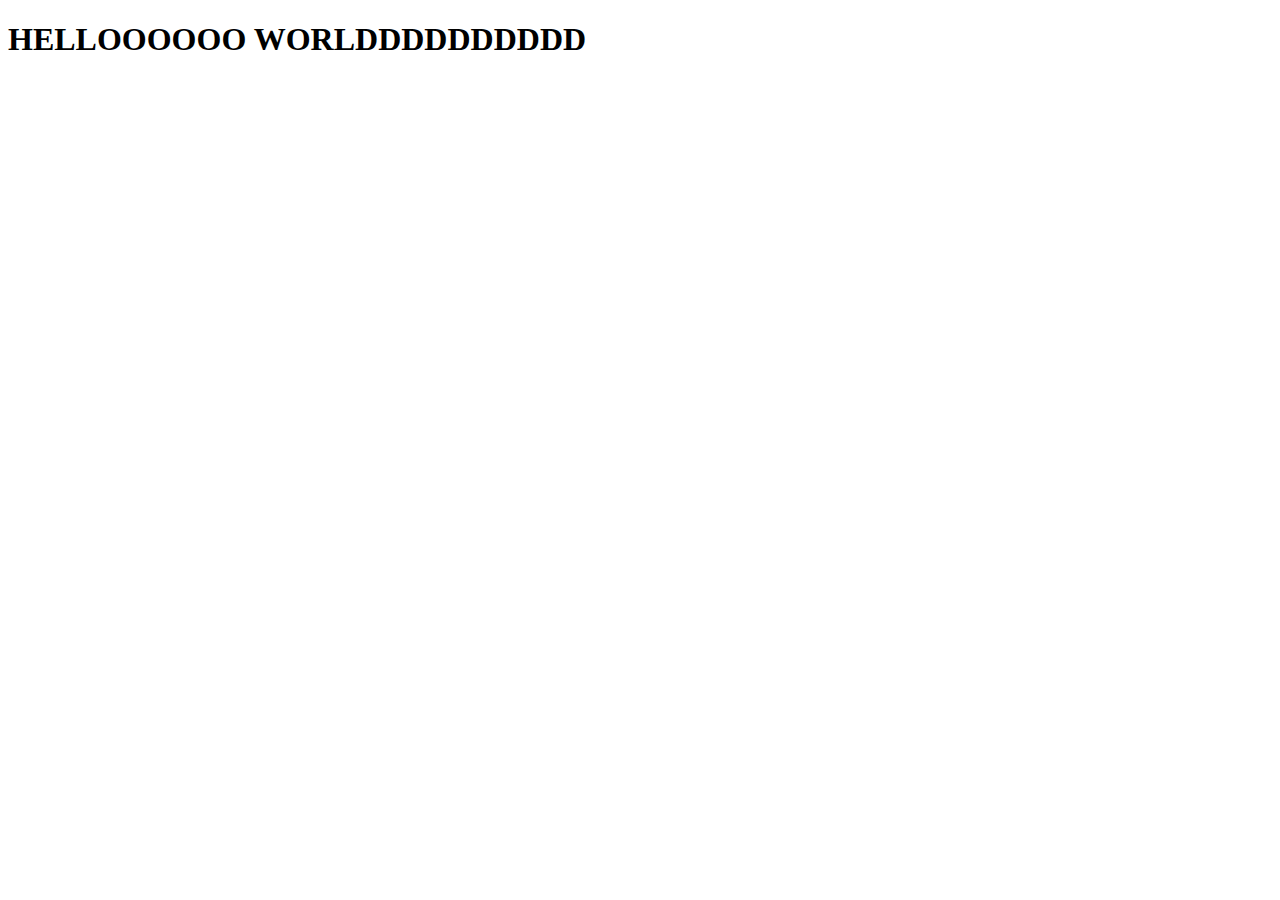
<file: Cloud_Project_landing_page2/Cloud_Project_landing_page2/Budget.html>
<!DOCTYPE html>
<html lang="en">
<head>
    <meta charset="UTF-8">
    <meta name="viewport" content="width=device-width, initial-scale=1.0">
    <title>Document</title>
</head>
<body>
    <div class="content">
        <div id="pageContainer">
            <div class="page" id="Budget"></div>
            <h1>HELLOOOOOO WORLDDDDDDDDDD</h1>
        </div>
      </div>
    
</body>
</html>
</file>
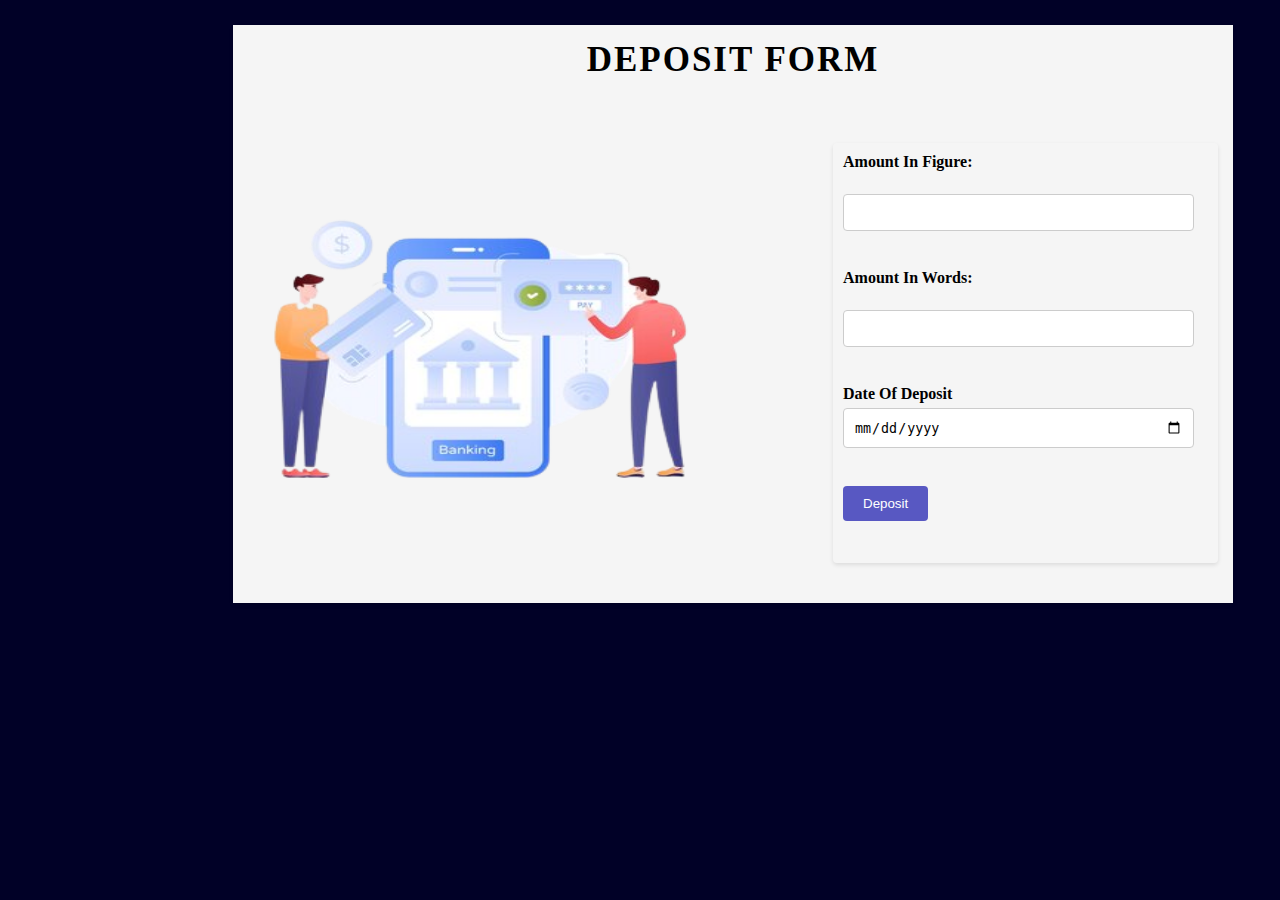
<file: Cloud_Project_landing_page2/Cloud_Project_landing_page2/deposit.html>
<!DOCTYPE html>
<html lang="en">
<head>
    <meta charset="UTF-8">
    <meta name="viewport" content="width=device-width, initial-scale=1.0">
    <title>Loan Section</title>
    <link rel="stylesheet" href="deposit.css">
</head>
<body>
    <div class="main">
        <h1>Deposit Form</h1>
        <div class="container">
            <div id="borrower-img">
                <img src="ei_1699756022593-removebg-preview.png" alt="" width="500px" height="400px">
            </div>
            <form id="loanform">
                <label for="loanAmount">Amount In Figure:</label><br>
                <input type="number" id="loanAmount" name="loanAmount">
                <br><br>
                <label for="PurposeOfLoan">Amount In Words:</label><br> 
                <input type="text" id="PurposeOfLoan" name="PurposeOfLoan"> <br><br>
                <label for="repaymentmethod">Date Of Deposit</label>
                <input type="date" id="Withdrawal_date" name="withdrawal_date">
                <br><br>
                <button type="submit">Deposit</button>
            </form>
        </div>
    </div>  
</body>
</html>
</file>
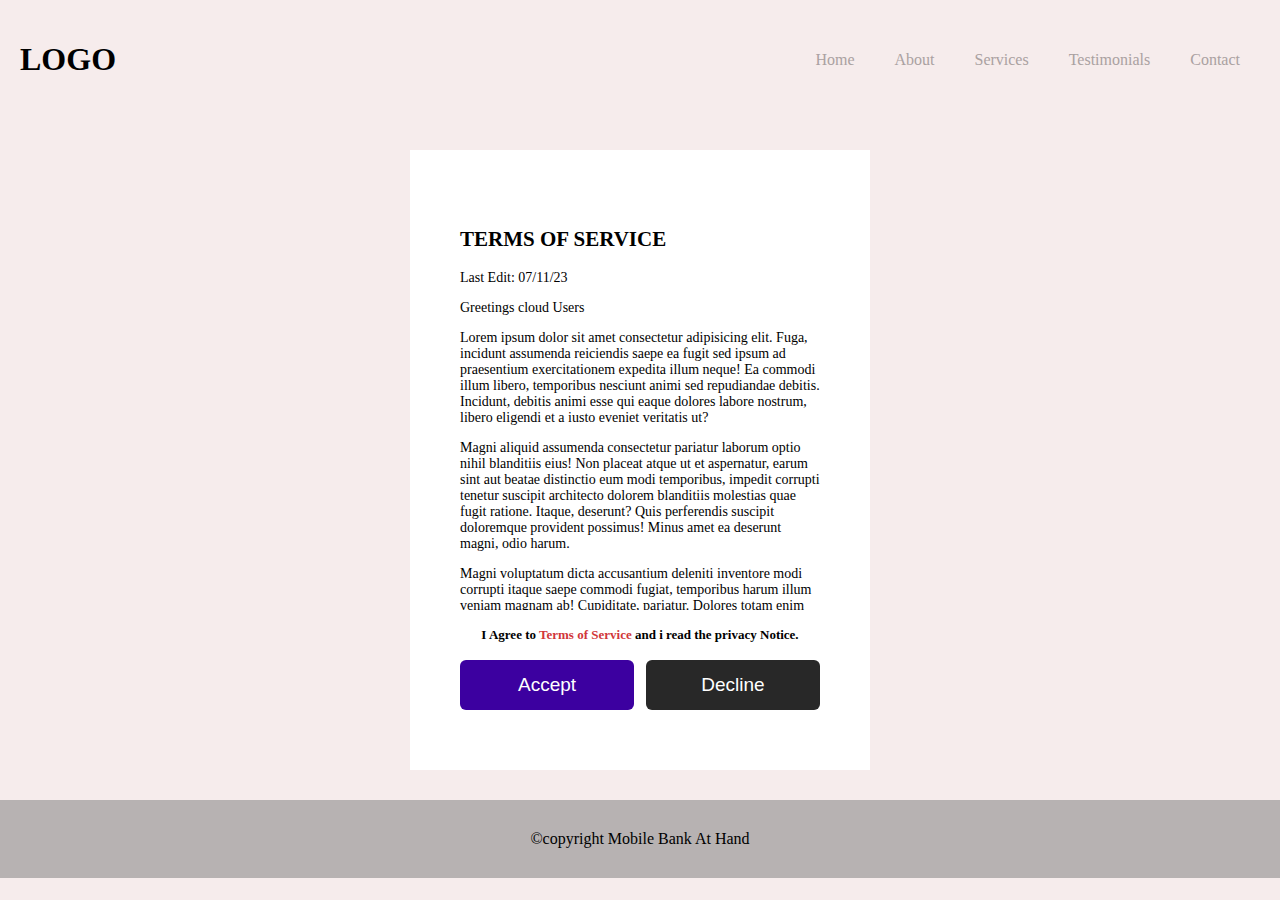
<file: Cloud_Project_landing_page2/Cloud_Project_landing_page2/terms.html>
<!DOCTYPE html>
<html lang="en">
<head>
    <meta charset="UTF-8">
    <meta http-equiv="X-UA-Compatible" content="IE=edge">
    <meta name="viewport" content="width=device-width, initial-scale=1.0">
    <title>Terms and Conditions</title>
    <link rel="stylesheet" href="terms.css">
    <script src="Landing_pages.js"></script>

</head>
<body>
    <div  class="Header" id="header">

        <h1>LOGO</h1>
        
        <ul class="Header__ul">
         
            <li class ="Header__li">
            <a href="landing_Pages.php" class="linkColor1"> Home </a>
            <div class='menu__indicator' ></div> 
            </li>
        
            <li class ="Header__li">
                <a href="landing_Pages.php#about" class="linkColor1"> About </a>
                <div class='menu__indicator' ></div> 
            </li>
        
        
                <li class ="Header__li">
                    <a href="landing_Pages.php#services" class="linkColor1"> Services </a>
                    <div class='menu__indicator' ></div> 
                </li>
        
        
                    <li class ="Header__li">
                        <a href="landing_Pages.php#testimonials" class="linkColor1"> Testimonials </a>
                        <div class='menu__indicator' ></div> 
                    </li>
        
        
                        <li class ="Header__li">
                            <a href="landing_Pages.php#contact" class="linkColor1"> Contact </a>
                            <div class='menu__indicator' ></div> 
                        </li>
         
          </ul>
        
          <div class='phoneMenu'>
        
          <img src="assets/menu.svg"  alt="menu" class="menuToggle" id="menu"> 
        
          <div class="sideBar trans1" id="sidebar">
          
          <img src= "assets/close.svg" alt="menu" class='menuToggle menuClose' id="close" onclick="click()">
        
            <ul class="phone__ul">
        
              <li>
                
              <a href="landing_Pages.php"><button class='nav__btn'> Home</button></a>
              <a href="landing_Pages.php#about"><button class='nav__btn'> About</button></a>
              <a href="landing_Pages.php#services"><button class='nav__btn'> Services</button></a>
              <a href="landing_Pages.php#testimonials"><button class='nav__btn'> Testimonials</button></a>
              <a href="landing_Pages.php#contact"><button class='nav__btn'> Contact</button></a>
               
              </li>
            
            </ul>
        
          </div>
        </div>
        
        </div>

    <div class="terms-box">
        <div class="terms-text">
            <h2>Terms of service</h2>
            <p>Last Edit: 07/11/23</p>
            <p>Greetings cloud Users</p>
            <p>Lorem ipsum dolor sit amet consectetur adipisicing elit. Fuga, incidunt assumenda reiciendis saepe ea fugit sed ipsum ad praesentium exercitationem expedita illum neque! Ea commodi illum libero, temporibus nesciunt animi sed repudiandae debitis. Incidunt, debitis animi esse qui eaque dolores labore nostrum, libero eligendi et a iusto eveniet veritatis ut?</p>
            <p>Magni aliquid assumenda consectetur pariatur laborum optio nihil blanditiis eius! Non placeat atque ut et aspernatur, earum sint aut beatae distinctio eum modi temporibus, impedit corrupti tenetur suscipit architecto dolorem blanditiis molestias quae fugit ratione. Itaque, deserunt? Quis perferendis suscipit doloremque provident possimus! Minus amet ea deserunt magni, odio harum.</p>
            <p>Magni voluptatum dicta accusantium deleniti inventore modi corrupti itaque saepe commodi fugiat, temporibus harum illum veniam magnam ab! Cupiditate, pariatur. Dolores totam enim fugit incidunt voluptatibus dolore perspiciatis aliquid vitae, officia expedita illum optio sequi accusantium temporibus esse dolorum aliquam porro corrupti eveniet et accusamus illo exercitationem nisi sit! Saepe.</p>
            <p>Impedit autem distinctio, fugit adipisci tempore incidunt facilis praesentium rerum consequatur at temporibus asperiores officia, vel officiis eaque laboriosam, vitae unde enim? Animi numquam rerum necessitatibus velit soluta, deserunt molestias nihil, doloribus, quam facilis fugiat illum explicabo! Itaque, consequuntur? At, ducimus laudantium. Non eius temporibus repellendus, aliquid sit libero unde?</p>
            <p>Quo rerum ipsam similique ex doloribus quisquam necessitatibus repellendus sit accusantium recusandae consequatur voluptatum dolorem sapiente quas, veniam repellat ab commodi neque itaque corporis? Neque corrupti optio ipsa officiis, commodi mollitia quaerat rerum aut repellat officia distinctio error fuga consequatur at ipsam culpa, a aperiam, in laborum facere enim cupiditate?</p>
            <p>Illum reiciendis nostrum iure tempore aliquam molestiae quibusdam mollitia. Voluptas minus expedita odit placeat architecto, quam neque facilis aspernatur non incidunt quibusdam eos cupiditate molestias? Voluptatem, itaque praesentium officiis eum consequuntur quae aspernatur nam in, expedita alias perferendis aperiam error voluptatum culpa velit autem suscipit provident hic cum dolorem voluptatibus!</p>
        </div>
        <h4>I Agree to <span>Terms of Service</span> and i read the privacy Notice.</h4>
        <div class="buttons">
            <button class="btn red" id="accept">Accept</button>
            <button class="btn gray" id="decline">Decline</button>
        </div>
    </div>
    
       <footer class="footer">
        <div class="copyright">&copycopyright Mobile Bank At Hand</div>
        </footer>     
</body>
<script>
    document.getElementById("accept").addEventListener("click", function(){
        window.location.href = "Registration.php";
    });
    document.getElementById("decline").addEventListener("click", function(){
        window.location.href = "Landing_Pages.php";
    });
</script>
</html>
</file>
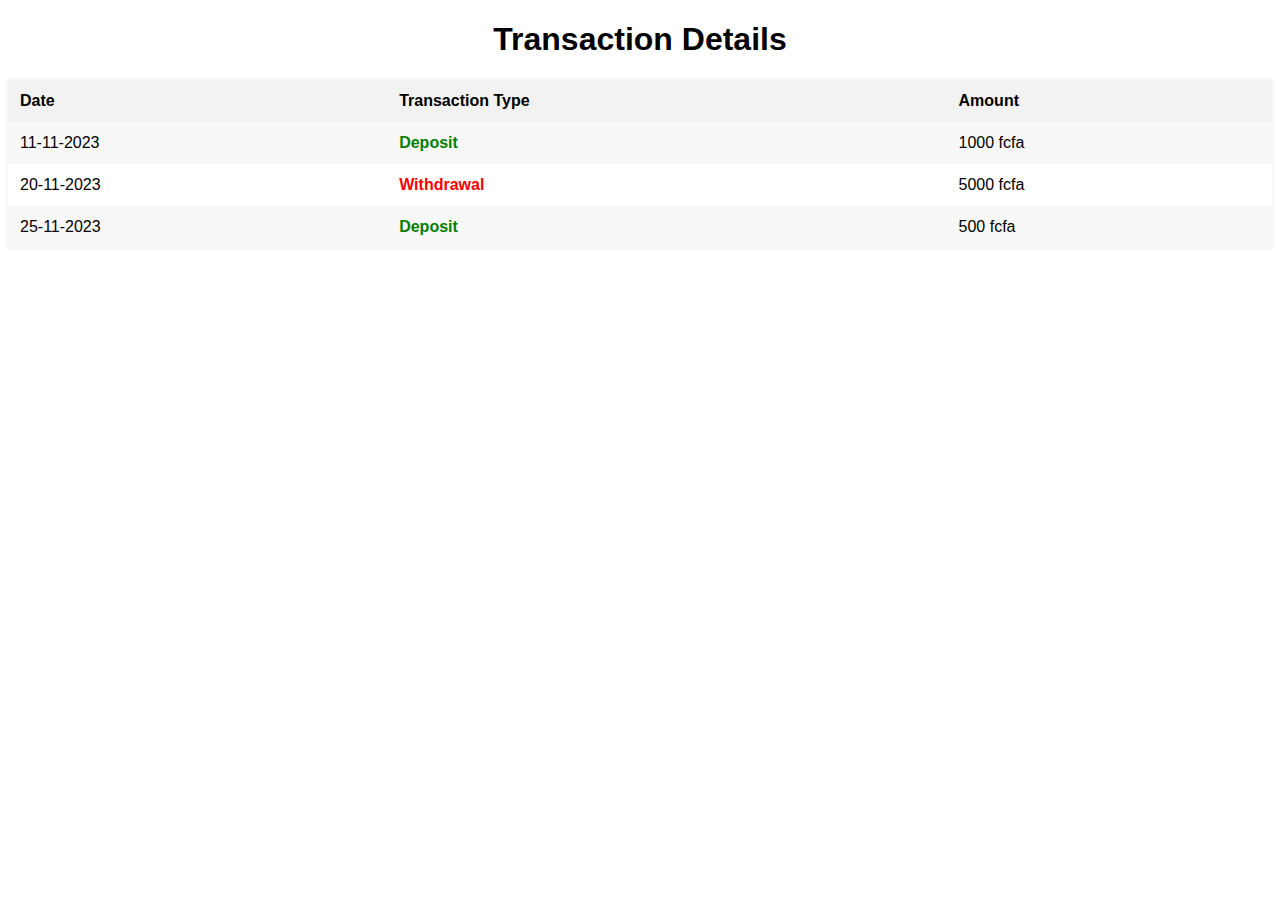
<file: Cloud_Project_landing_page2/Cloud_Project_landing_page2/transactions.html>
<!DOCTYPE html>
<html>
<head>
  <title>Transaction Detail Page</title>
  <link rel="stylesheet" href="transactions.css">
</head>
<body>
  <h1>Transaction Details</h1>
  
  <table>
    <tr>
      <th>Date</th>
      <th>Transaction Type</th>
      <th>Amount</th>
    </tr>
    <tr>
      <td>11-11-2023</td>
      <td class="deposit">Deposit</td>
      <td>1000 fcfa</td>
    </tr>
    <tr>
      <td>20-11-2023</td>
      <td class="withdrawal">Withdrawal</td>
      <td>5000 fcfa</td>
    </tr>
    <tr>
      <td>25-11-2023</td>
      <td class="deposit">Deposit</td>
      <td>500 fcfa</td>
    </tr>
  </table>
  
</body>
</html>
</file>
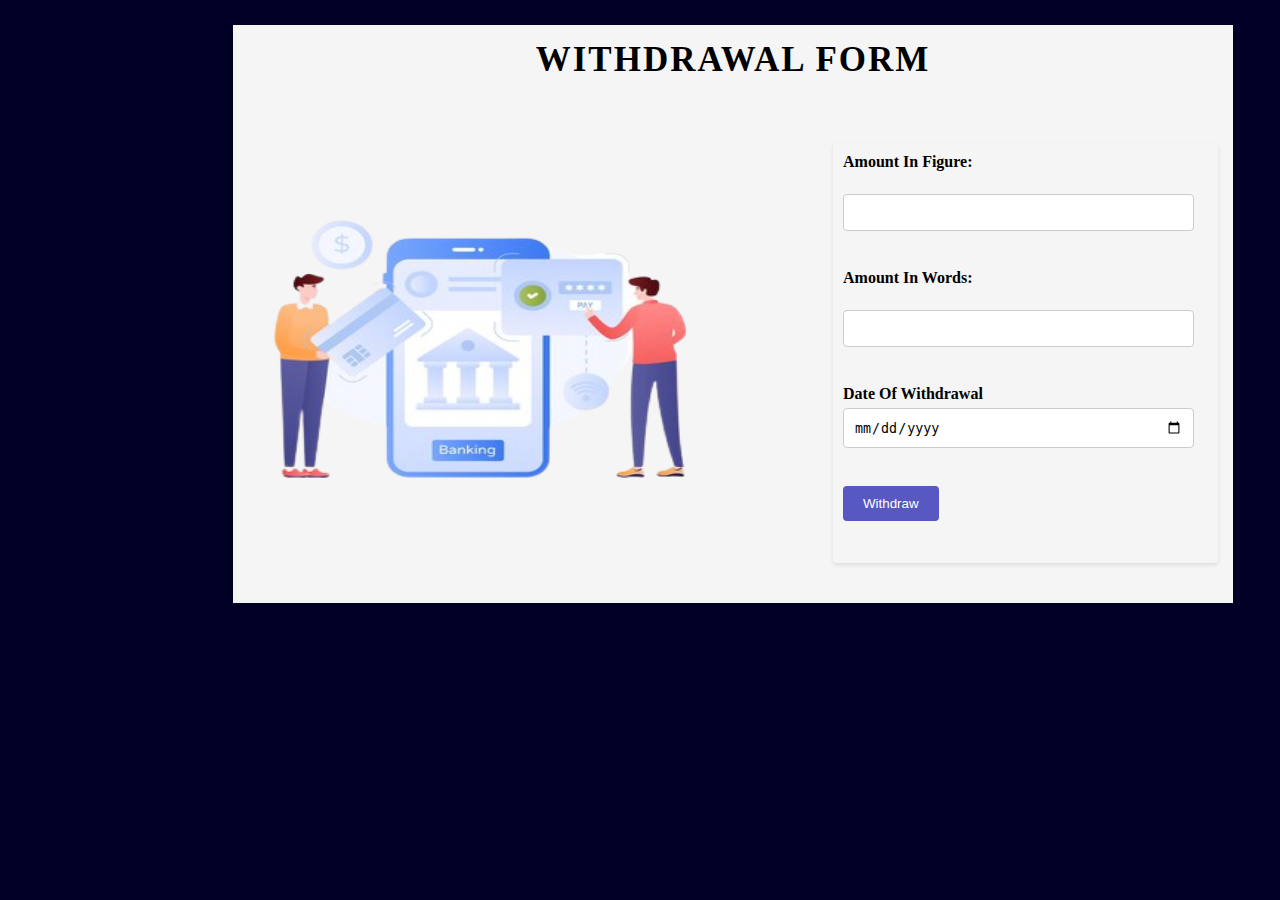
<file: Cloud_Project_landing_page2/Cloud_Project_landing_page2/withdrawals.html>
<!DOCTYPE html>
<html lang="en">
<head>
    <meta charset="UTF-8">
    <meta name="viewport" content="width=device-width, initial-scale=1.0">
    <title>Loan Section</title>
    <link rel="stylesheet" href="withdrawals.css">
</head>
<body>
    <div class="main">
        <h1>Withdrawal Form</h1>
        <div class="container">
            <div id="borrower-img">
                <img src="ei_1699756022593-removebg-preview.png" alt="" width="500px" height="400px">
            </div>
            <form id="loanform">
                <label for="loanAmount">Amount In Figure:</label><br>
                <input type="number" id="loanAmount" name="loanAmount">
                <br><br>
                <label for="PurposeOfLoan">Amount In Words:</label><br> 
                <input type="text" id="PurposeOfLoan" name="PurposeOfLoan"> <br><br>
                <label for="repaymentmethod">Date Of Withdrawal</label>
                <input type="date" id="Withdrawal_date" name="withdrawal_date">
                <br><br>
                <button type="submit">Withdraw</button>
            </form>
        </div>
    </div>  
</body>
</html>
</file>
<file: Cloud_Project_landing_page2/Cloud_Project_landing_page2/deposit.css>
body{
    background:rgb(1, 1, 39);
}
h1{
    text-align: center;
    letter-spacing: 2px;
    font-size: 35px;
    text-transform: uppercase;
    padding-top:15px;
}
.main{
    align-items: center;
    justify-content: center;
    width:1000px;
    margin-top: 25px;
    margin-left:25vh;
    box-shadow: 0 2px 4px rgba(0, 0, 0, 0.1);
    background-color: whitesmoke;
}
.container{
    display: flex;
    justify-content: space-evenly;
    align-items: center;
    height:500px;
    margin-top: 15px;
}
img{
    padding-right:100px;
}
form{
    padding:10px;
    margin-right:15px;
    border-radius: 4px;
    box-shadow: 0 2px 4px rgba(0, 0, 0, 0.1);
    width: 400px;
    height: 400px;
}
label{
    font-weight: bold;
    display: block;
    margin-bottom:5px;
    color:#000;
}
input,select{
    width: 90%;
    padding: 10px;
    border: 1px solid #ccc;
    border-radius: 4px;
    margin-bottom: 20px;
}

button{
    background-color: rgb(88, 88, 194);
    color:white;
    padding: 10px 20px;
    border: none;
    border-radius: 4px;
    cursor: pointer;
}
button:hover{
    background-color: rgb(13, 13, 43);

}

@media screen and (max-width:925px){
    body{
        box-sizing: border-box;
    }
    .main{
        max-width:400px;
        margin:25px;
    }
    .container{
        display: block;
        height:750px;
        justify-content: center;
        width:25vh;

    }
   img{
        width: auto;
        height: auto;
    }
    label{
        margin-bottom:2px;
    }
    input,select{
        margin-bottom:5px;
    }
    button{
        padding: 8px 16px;
    }
}
</file>
<file: Cloud_Project_landing_page2/Cloud_Project_landing_page2/terms.css>
body{
    margin: 0;
    padding: 0;
    background: rgba(246, 236, 236);
    min-height: 100vh;  
}

.Header{
    display: flex;
    justify-content: space-between;
    align-items: center;
    padding: 20px 20px;
    background-color: transparent;
}  
    .Header__ul{
        list-style: none;
        display: flex;
    }
    .Header__ul li{
            display: flex;
            flex-direction: column;
            justify-content: space-between;
            align-items: center;
            padding:0 20px;
            transition: all 1s ease;
        }
        .Header__ul li:hover{
                cursor: pointer;
                letter-spacing: 0.1cm;
            }
            .Header__ul a{
                    color: rgb(170, 161, 161);
                    text-decoration: none;
                }

                .Header__ul a:hover{
                    color: orange;
                }

                .menu__indicator{
                    display: block;
                }
            

        .menu__indicator{
            display: none;
            width: 2px;
            height: 2px;
            background-color: rgba(213, 190, 190, 0.676);
            border-radius: 100%;
            padding: 5px;
        }

        /* a{
            text-decoration: none;
            color: black;
            margin-bottom: 2px;
        } */

      
        
    

    .phoneMenu{
        display: none;
    }
        .sideBar{ 
            overflow: hidden;
            position: absolute;
            height: 100vh;
            top: 0;
            left: 0;
            box-sizing: border-box;
            border-radius: 10px;
            box-shadow: 0 10px 20px rgb(39, 39, 39);
            background-color: rgba(176, 172, 172, 0.911);
            height: 100vh;
            width: 50%;
            transition: all 1s ease-in;
            z-index: 2; 
        }
            .sideBar ul{ 
                width: 100%;
                height: fit-content; 
                list-style: none;
                display: flex;
                justify-content: space-between;
                align-items: flex-start; 
                margin-top: 50px;  
                padding-left: 0;
                flex-direction: column; 
                z-index: 2; 
            }
                .sideBar ul li{
               /*  padding:20px 10px; */
                width: 100%;
                text-align: center; 
                margin-left: 0;          
            }

            .sideBar ul a{
                text-decoration: none;
                text-align: center;
                color: black;
                transition: all 1s ease;
            }

                  
            
            .menuClose{
                position: absolute;
                right: 0;
            }
    
        
        .hidden{   
            display: none;   
        }

        .block{
            display: block;        
        }

        .sideBar.trans1{
             transform: translateX(-100%);
             overflow: hidden; 
             opacity: 0; 
        }

        .sideBar.trans2{
            opacity: 1;
            transform: translateX(0);
        }

        .menuToggle{
            
             margin: 10px  20px;
        } 

        .menuToggle:hover{
            cursor: pointer;
        }

    

    .nav__btn{
        width: 100%;
        height: 100%;
        padding:10px 10px;
        margin:10px 0 ;
        border: none;
        background-color: transparent;
    }
        .nav__btn:hover{
             border-radius: 10px; 
             background-color: rgb(228, 137, 25);
             cursor: pointer;

         } 
        
         .sideBar ul a:hover{
            color: white;
            width: 100%;
        }

    
.sticky__header {
    width: 100%;
    position: fixed;
    z-index: 2;
    top: 0;  
    display: flex;
    justify-content: space-between;
    align-items: center;
    background-color: rgba(0, 0, 0, 0.676);
    color: white;
  }

.linkColor1{
    color: white;
}

.linkColor2{
   color: black;
}

.Header__ul__margin{
    margin-right: 40px;
}

.terms-box{
    width: 400px;
    background-color: white;
    color:black;
    font-family: "Montserrat";
    padding: 60px 30px;
    margin:30px auto;
}
.terms-text{
    padding: 0 20px;
    height: 400px;
    overflow-y: auto;
    font-size: 14px;
    font-weight: 500;
    color: black;
}
.terms-text ::-webkit-scrollbar{
    width: 20px;
    background-color: #282828;
}
.terms-text ::-webkit-scrollbar-thumb{
    background-color: #d13639;
}
.terms-text h2{
    text-transform: uppercase;
}
.terms-box h4{
    font-size: 13px;
    text-align: center;
    padding: 0 40px;
}
.terms-box h4 span{
    color: #d13639;
}
.buttons{
    display: flex;
    padding: 0 20px;
    justify-content: space-between;
}
.btn{
    height: 50px;
    width: calc(50% - 6px);
    border: 0;
    border-radius: 6px;
    font-size: 19px;
    font-weight: 500;
    color: #fff;
    transition: .3s linear;
}
.red {
    background-color: #3c00a0;
}
.gray{
    background-color: #282828;
}
.btn:hover {
    opacity: .6;
}

.footer{
    padding: 30px;
    background: rgba(176, 172, 172, 0.911);
}

.copyright{
    width: 100%;
    text-align: center;
}

@media screen and (max-width:900px){
    .Header__ul{
        display: none;
    }

    .phoneMenu{
        display: block;
    }
}
</file>
<file: Cloud_Project_landing_page2/Cloud_Project_landing_page2/transactions.css>
body {
    font-family: Arial, sans-serif;
  }
  
  h1 {
    text-align: center;
  }
  
  table {
    width: 100%;
    border-collapse: collapse;
    margin: 20px 0;
    box-shadow: 0 0 5px rgba(0, 0, 0, 0.1);
  }
  
  th, td {
    padding: 12px;
    text-align: left;
  }
  
  th {
    background-color: #f2f2f2;
  }
  
  tr:nth-child(even) {
    background-color: #f8f8f8;
  }
  
  .deposit {
    color: green;
    font-weight: bold;
  }
  
  .withdrawal {
    color: red;
    font-weight: bold;
  }

  @media screen and (max-width: 600px) {
    table {
      font-size: 14px;
    }
    
    th, td {
      padding: 8px;
    }
  }
</file>
<file: Cloud_Project_landing_page2/Cloud_Project_landing_page2/withdrawals.css>
body{
    background:rgb(1, 1, 39);
}
h1{
    text-align: center;
    letter-spacing: 2px;
    font-size: 35px;
    text-transform: uppercase;
    padding-top:15px;
}
.main{
    align-items: center;
    justify-content: center;
    width:1000px;
    margin-top: 25px;
    margin-left:25vh;
    box-shadow: 0 2px 4px rgba(0, 0, 0, 0.1);
    background-color: whitesmoke;
}
.container{
    display: flex;
    justify-content: space-evenly;
    align-items: center;
    height:500px;
    margin-top: 15px;
}
img{
    padding-right:100px;
}
form{
    padding:10px;
    margin-right:15px;
    border-radius: 4px;
    box-shadow: 0 2px 4px rgba(0, 0, 0, 0.1);
    width: 400px;
    height: 400px;
}
label{
    font-weight: bold;
    display: block;
    margin-bottom:5px;
    color:#000;
}
input,select{
    width: 90%;
    padding: 10px;
    border: 1px solid #ccc;
    border-radius: 4px;
    margin-bottom: 20px;
}

button{
    background-color: rgb(88, 88, 194);
    color:white;
    padding: 10px 20px;
    border: none;
    border-radius: 4px;
    cursor: pointer;
}
button:hover{
    background-color: rgb(13, 13, 43);

}

@media screen and (max-width:925px){
    body{
        box-sizing: border-box;
    }
    .main{
        max-width:400px;
        margin:25px;
    }
    .container{
        display: block;
        height:750px;
        justify-content: center;
        width:25vh;

    }
   img{
        width: auto;
        height: auto;
    }
    label{
        margin-bottom:2px;
    }
    input,select{
        margin-bottom:5px;
    }
    button{
        padding: 8px 16px;
    }
}
</file>
